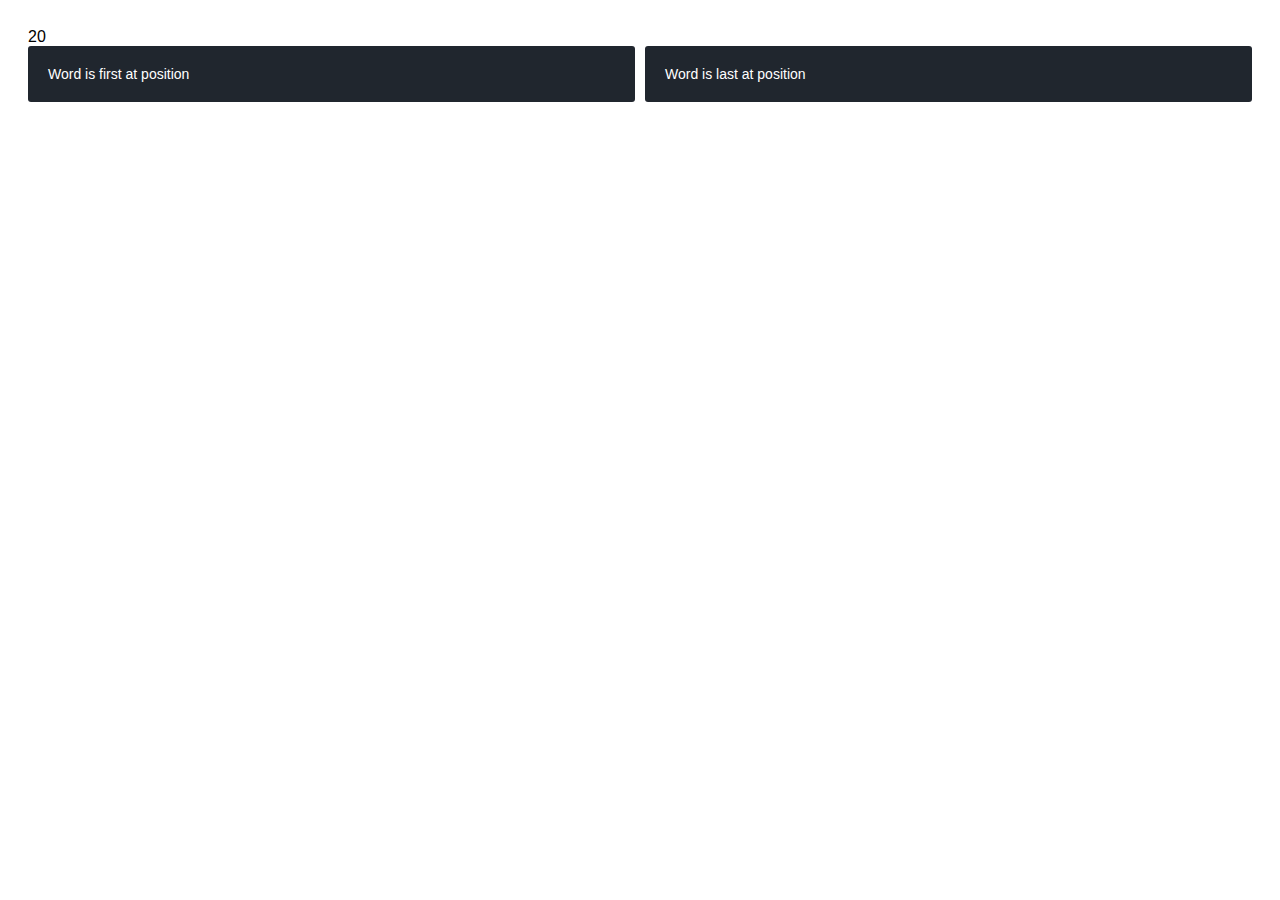
<file: ClientSideScripting/index.html>
<!DOCTYPE html>
<html lang="en">
<head>
    <meta charset="UTF-8">
    <meta name="viewport" content="width=device-width, initial-scale=1.0">
    <title>Document</title>
    <link rel="stylesheet" href="style.css">
    
</head>
<body>
    <script>
        var str = 'Where does the word blah appear';
        var pos = str.indexOf('blah');
        document.write(pos)
    </script>
    
    <div class="wrapper">
        <div class="box a">Word is first at position </div>
        <div class="box b">Word is last at position </div>
    </div>
    <script src="practise.js"></script>
</body>
</html>
</file>
<file: ClientSideScripting/style.css>
body {
    padding: 20px;
    font-family: Helvetica;
  }
  
  .wrapper {
    display: grid;
    grid-template-columns: repeat(auto-fit, minmax(200px, 1fr));
    grid-gap: 10px;
  }
  
  .box {
    background-color: #20262e;
    color: #fff;
    border-radius: 3px;
    padding: 20px;
    font-size: 14px;
  }
</file>
